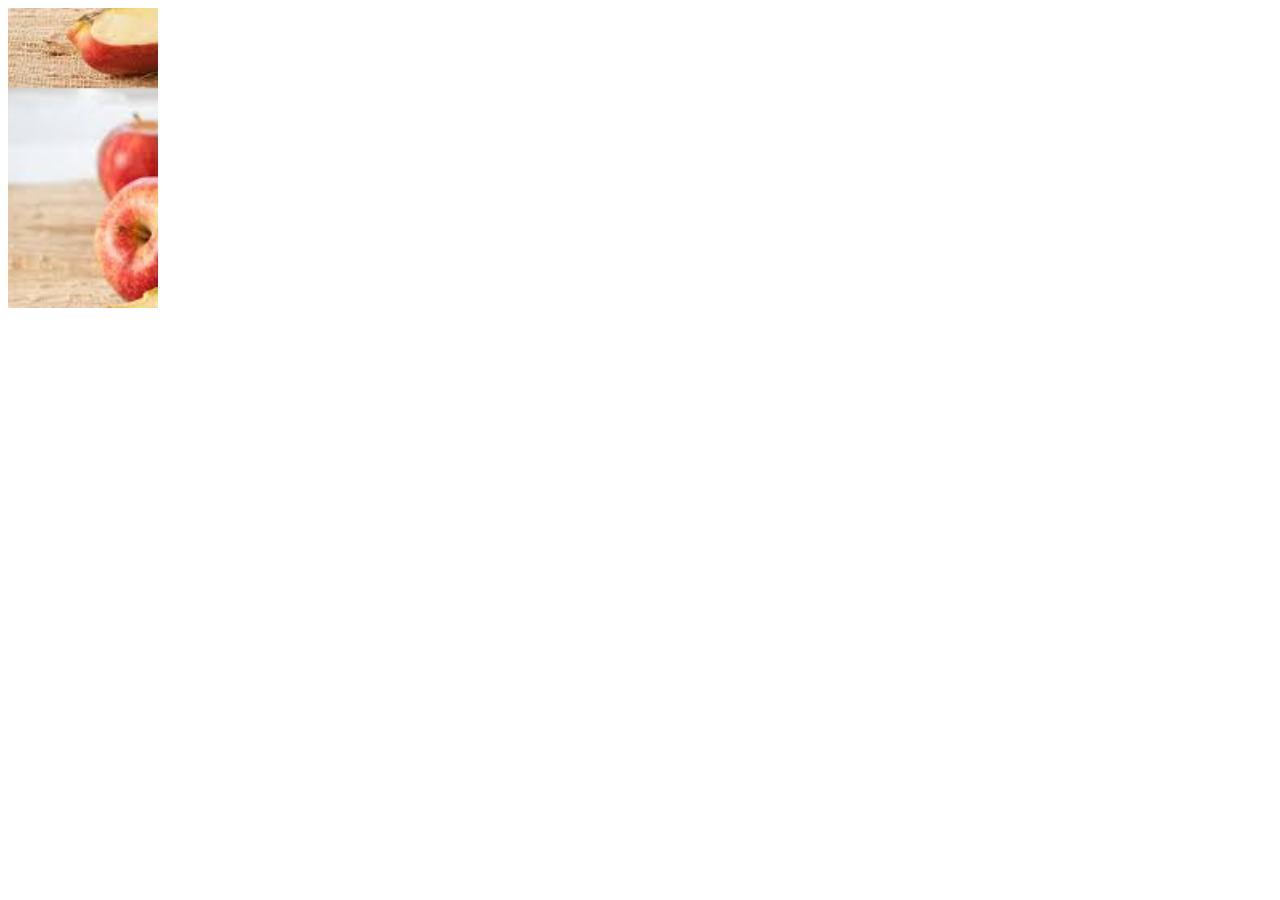
<file: index.html>
<!DOCTYPE html>
<html lang="en">
  <head>
    <meta charset="UTF-8" />
    <meta name="viewport" content="width=device-width, initial-scale=1.0" />
    <title>Styling Background</title>
    <link rel="stylesheet" href="style.css" />
  </head>
  <body>
    <div class="container"></div>
  </body>
</html>
</file>
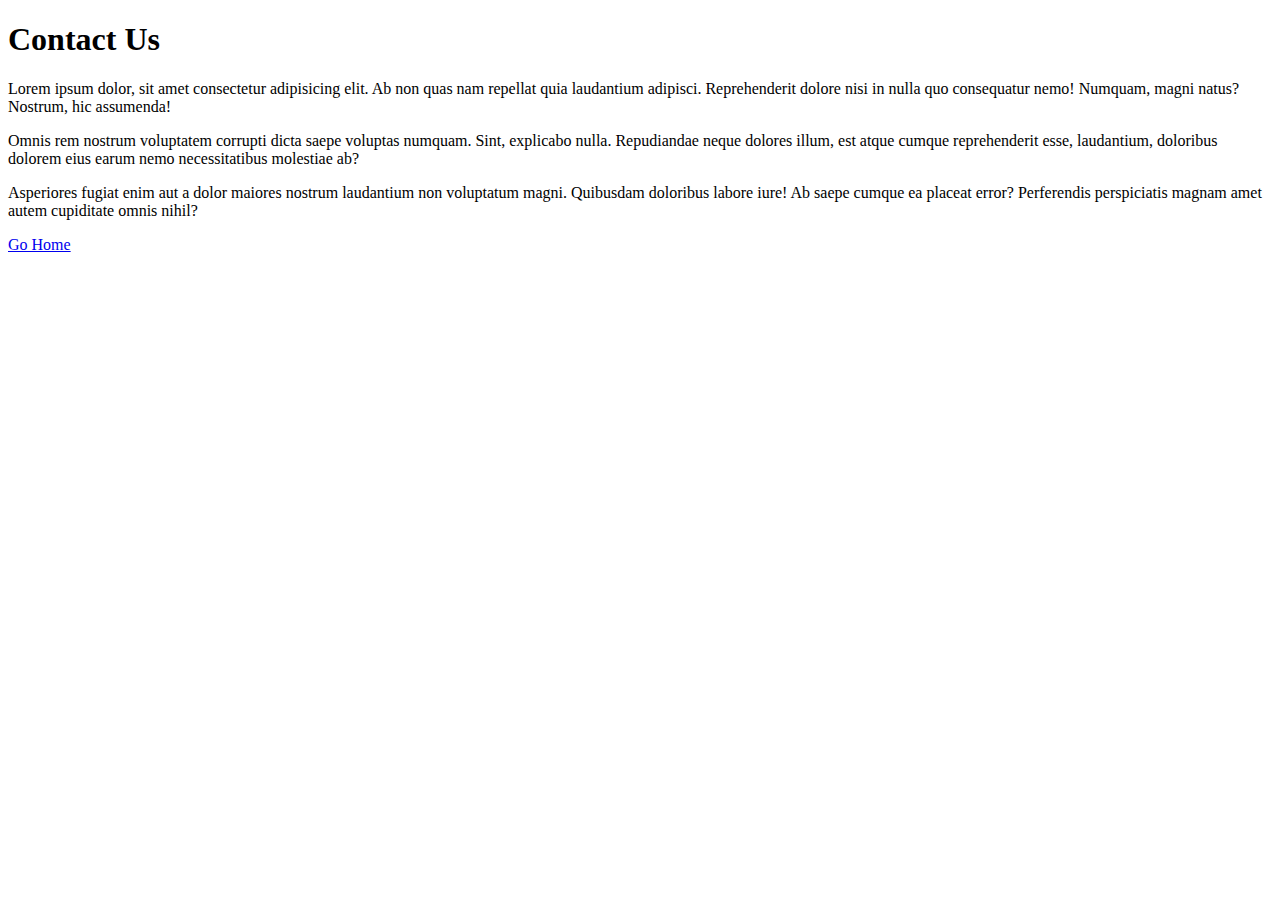
<file: contact.html>
<!DOCTYPE html>
<html lang="en">
  <head>
    <meta charset="UTF-8" />
    <meta name="viewport" content="width=device-width, initial-scale=1.0" />
    <title>Our Contacts</title>
  </head>
  <body>
    <h1>Contact Us</h1>
    <p>
      Lorem ipsum dolor, sit amet consectetur adipisicing elit. Ab non quas nam
      repellat quia laudantium adipisci. Reprehenderit dolore nisi in nulla quo
      consequatur nemo! Numquam, magni natus? Nostrum, hic assumenda!
    </p>
    <p>
      Omnis rem nostrum voluptatem corrupti dicta saepe voluptas numquam. Sint,
      explicabo nulla. Repudiandae neque dolores illum, est atque cumque
      reprehenderit esse, laudantium, doloribus dolorem eius earum nemo
      necessitatibus molestiae ab?
    </p>
    <p>
      Asperiores fugiat enim aut a dolor maiores nostrum laudantium non
      voluptatum magni. Quibusdam doloribus labore iure! Ab saepe cumque ea
      placeat error? Perferendis perspiciatis magnam amet autem cupiditate omnis
      nihil?
    </p>
    <a href="./index.html">Go Home</a>
  </body>
</html>
</file>
<file: style.css>
.container {
  width: 150px;
  height: 300px;
  /* background-color: #e81313; */
  background-image: url("./images/apples.jpeg");
  background-size: 20px;
  background-size: contain;
  background-size: cover;
  background-position: center;
  background-position: -20px 80px;
  background-repeat: no-repeat;
  background-repeat: repeat-x;
  background-repeat: repeat-y;
}
</file>
